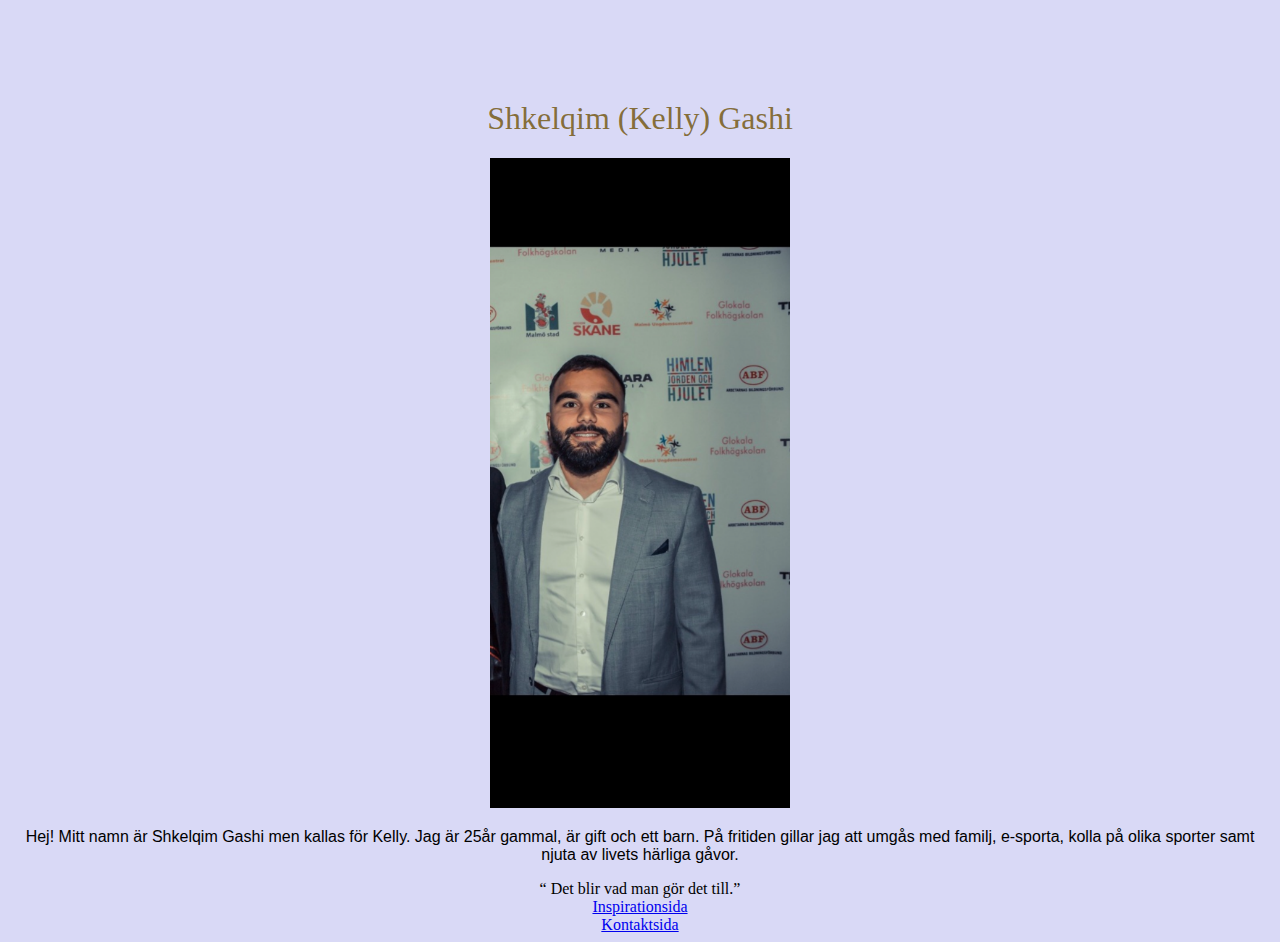
<file: index.html>
<!DOCTYPE html>
<html lang="en">
<head>
    <meta charset="UTF-8">
    <meta http-equiv="X-UA-Compatible" content="IE=edge">
    <meta name="viewport" content="width=device-width, initial-scale=1.0">
    <title>Min Profil</title>
    <link rel="stylesheet" href="./css/style.css">
</head>
<body>
    <div class="centrera">
    <h1 class="rubriker gap">Shkelqim (Kelly) Gashi</h1>

    <img src="./images/IMG-0053.PNG" width="300px">

    <section>
        <p>Hej! Mitt namn är Shkelqim Gashi men kallas för Kelly. Jag är 25år gammal, är gift och ett barn. 
            På fritiden gillar jag att umgås med familj, e-sporta, kolla på olika sporter samt njuta av livets härliga gåvor. </p>
    
        <q> Det blir vad man gör det till.</q>
    </section>
   


    <section>
    <a href="./html/inspiration.html">Inspirationsida</a>   
    <a href="./html/kontaktsida.html">Kontaktsida</a>
    </section>
    </div>
</body>
</html>
</file>
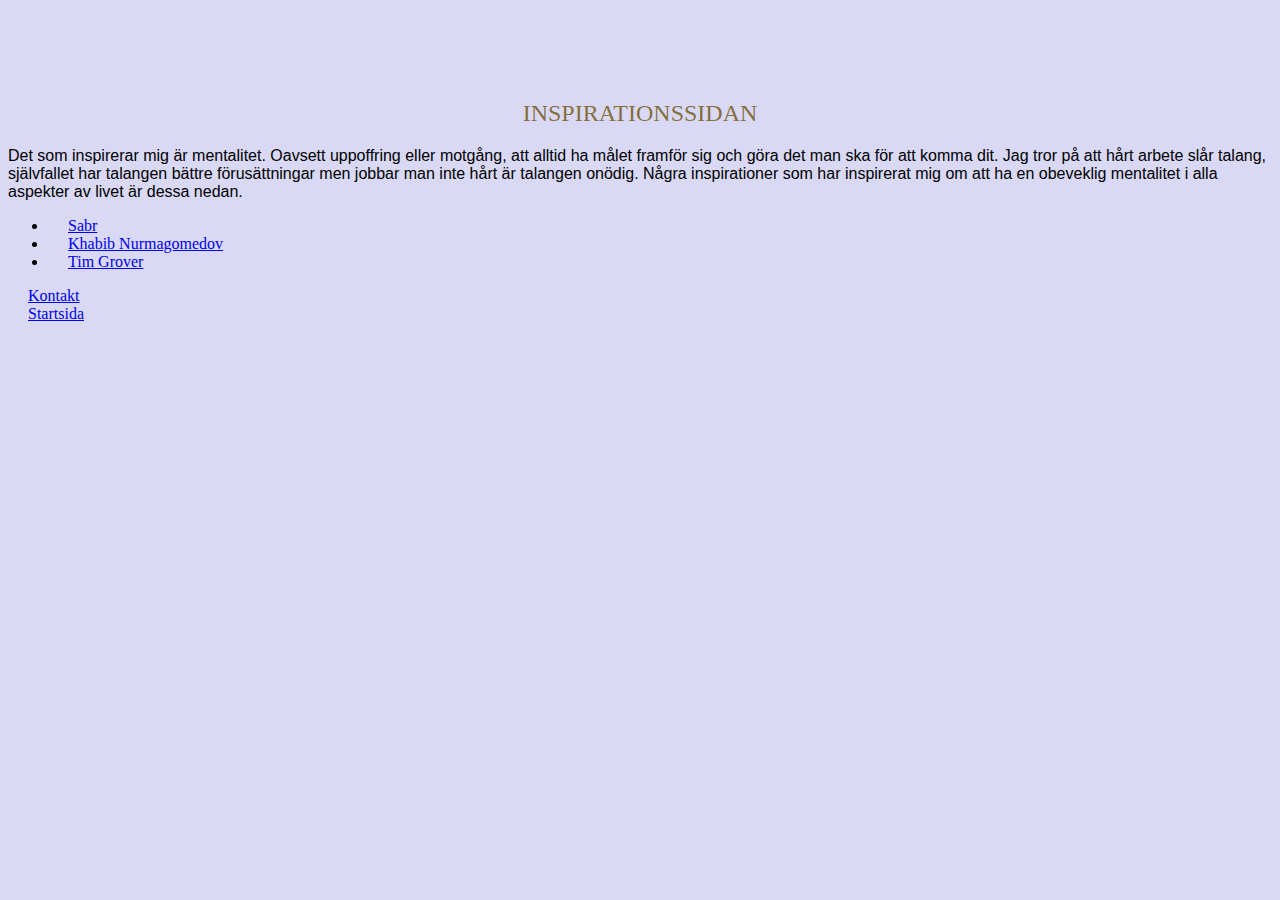
<file: html/inspiration.html>
<!DOCTYPE html>
<html lang="en">
<head>
    <meta charset="UTF-8">
    <meta http-equiv="X-UA-Compatible" content="IE=edge">
    <meta name="viewport" content="width=device-width, initial-scale=1.0">
    <title>Inspiration</title>
    <link rel="stylesheet" href="../css/style.css">
</head>
<body>

<h2 class="rubriker centrera gap"> INSPIRATIONSSIDAN</h2>
<p>
    Det som inspirerar mig är mentalitet. 
    Oavsett uppoffring eller motgång, att alltid ha målet framför sig och göra det man ska för att komma dit.
    Jag tror på att hårt arbete slår talang, självfallet har talangen bättre förusättningar men jobbar man inte hårt är talangen onödig.
    Några inspirationer som har inspirerat mig om att ha en obeveklig mentalitet i alla aspekter av livet är dessa nedan.
</p>

<ul>
    <li><a href="https://en.wikipedia.org/wiki/Sabr">Sabr</a></li>
    <li><a href="https://en.wikipedia.org/wiki/Khabib_Nurmagomedov">Khabib Nurmagomedov</a></li>
    <li><a href="https://timgrover.com/">Tim Grover</a></li>
</ul>

<section>
    <a href="./kontaktsida.html">Kontakt</a>
    <a href="../index.html">Startsida</a>
</section>

</body>
</html>
</file>
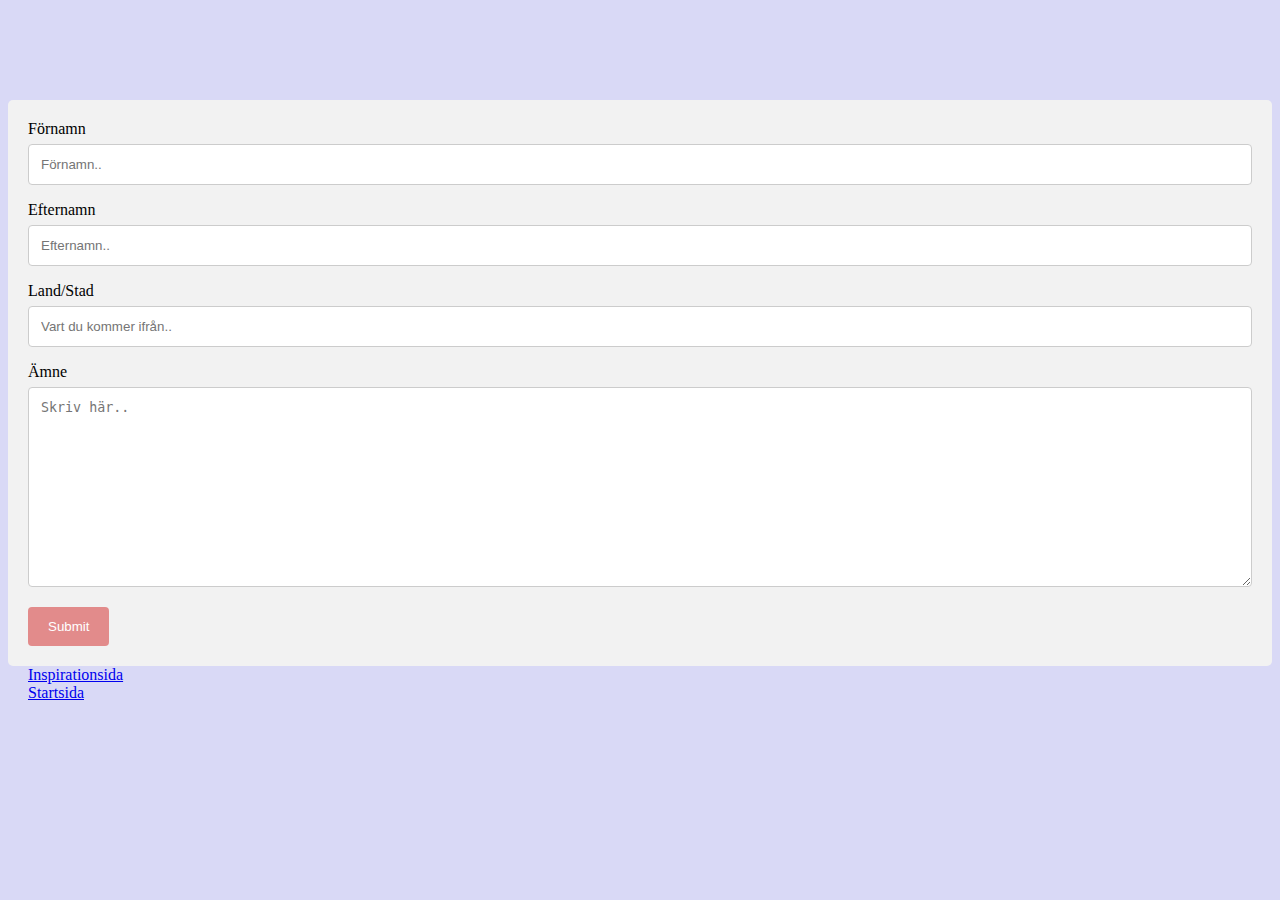
<file: html/kontaktsida.html>
<!DOCTYPE html>
<html lang="en">
<head>
    <meta charset="UTF-8">
    <meta http-equiv="X-UA-Compatible" content="IE=edge">
    <meta name="viewport" content="width=device-width, initial-scale=1.0">
    <title>Kontakt</title>
    <link rel="stylesheet" href="../css/style.css">
</head>
<body>
    
    <div class="contact-form gap">
        <form action="mailto: shkelqim.gashi@gritacademy.se">
      
          <label for="fnamn">Förnamn</label>
          <input type="text" id="fnamn" name="Förnamn" placeholder="Förnamn..">
      
          <label for="enamn">Efternamn</label>
          <input type="text" id="enamn" name="Efternamn" placeholder="Efternamn..">
      
          <label for="land-stad">Land/Stad</label>
          <input type="text" id="land-stad" name="land-stad" placeholder="Vart du kommer ifrån..">

          <label for="subject">Ämne</label>
          <textarea id="subject" name="subject" placeholder="Skriv här.." style="height:200px"></textarea>
          
          <input type="submit" id="skicka" >

          
        </form>
    </div>
    
    
    <section>
        <a href="../html/inspiration.html">Inspirationsida</a> 
        <a href="../index.html">Startsida</a>
    </section>

</body>
</html>
</file>
<file: css/style.css>
body
{
    background-color: rgba(193, 193, 240, 0.61);
}

h1, h2.rubriker
{
color:rgba(110, 81, 6, 0.795);
font-family: 'Times New Roman', Times, serif;
font-weight: 200;
}

p, .pstil
{
font-family: Arial, Helvetica, sans-serif;
font-weight: 100;
}

a:hover {
  background-color: rgba(4, 107, 4, 0.836);
}

a
{
margin-left: 20px;
margin-right: 20px;
}

.gap
{
margin-top: 100px;
}

.centrera
{
    text-align: center;
}

a
{
    display: block;
}

input[type=text], select, textarea {
    width: 100%; 
    padding: 12px;  
    border: 1px solid #ccc; 
    border-radius: 4px; 
    box-sizing: border-box; 
    margin-top: 6px; 
    margin-bottom: 16px; 
  }
  

  input[type=submit] {
    background-color: rgba(214, 59, 59, 0.562);
    color: white;
    padding: 12px 20px;
    border: none;
    border-radius: 4px;
    cursor: pointer;

    
  }
  
 
  input[type=submit]:hover {
    background-color: rgba(2, 133, 13, 0.774);
  }
  
 
    .contact-form {
    border-radius: 5px;
    background-color: #f2f2f2;
    padding: 20px;
  }
</file>
